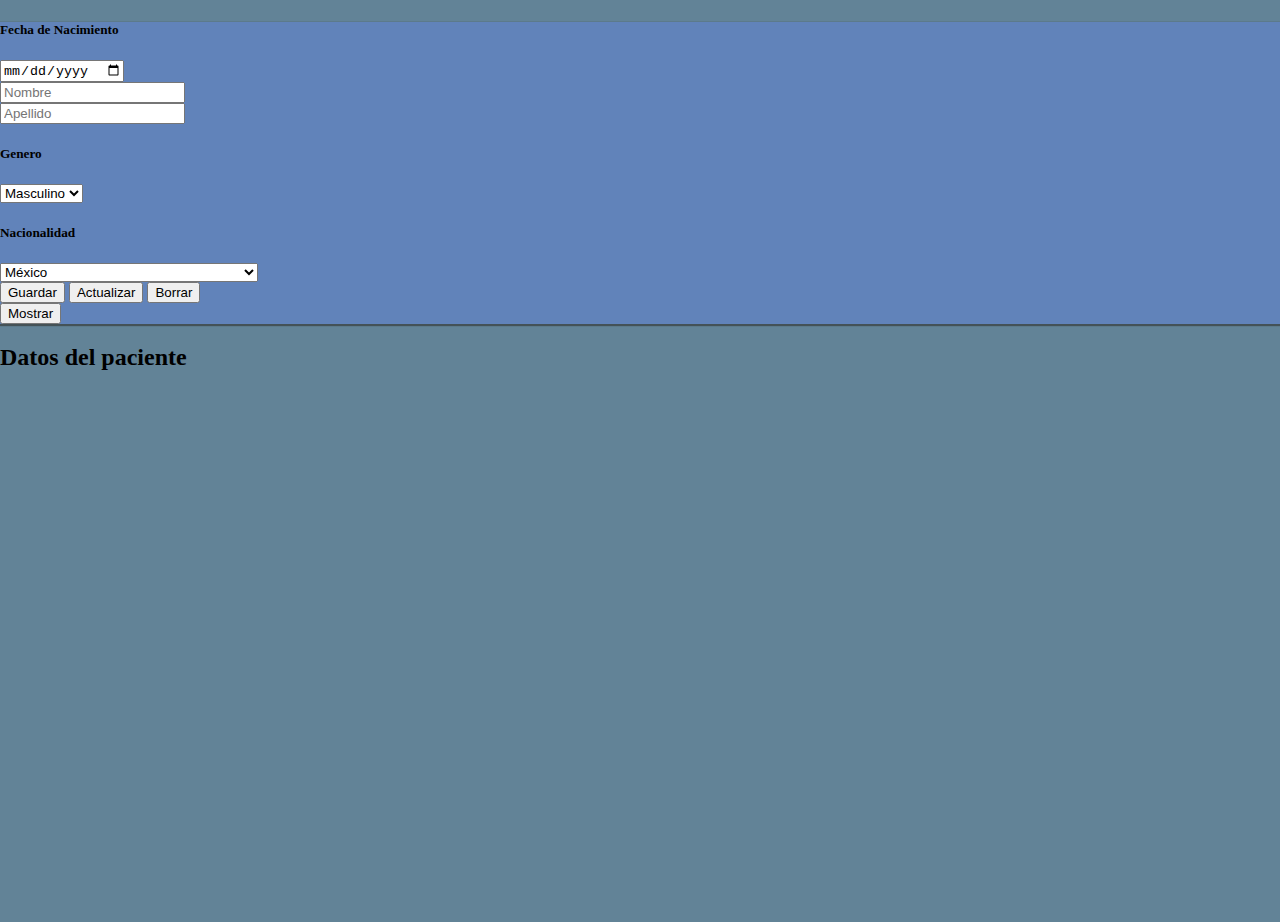
<file: abc.html>
<!DOCTYPE html>

<html>

<head>
        <title>ABC 1</title>
        <meta charset="UTF-8">
<link rel="stylesheet" href="abc.css">
<script>
    function loadDoc() {
      var xhttp = new XMLHttpRequest();
      xhttp.onreadystatechange = function() {
        if (this.readyState == 4 && this.status == 200) {
          document.getElementById("datos").innerHTML = this.responseText;
        }
      };
      xhttp.open("GET", "chatbot.php", true);
      xhttp.send();
    }
  </script>
</head>
<body>
    
    <section class="abc">
        <form class="regForm" method="POST" action="abcPaciente.php">
            <div class="nacimiento">
                <h5>Fecha de Nacimiento</h5>
            <input id="nacimiento" name="nacimiento" type="date">
            </div>
             <div class="nombre">
            <input id="nombre" name="nombre" type="text" placeholder="Nombre">
            </div>
            <div class="apellido">
            <input id="apellido" name="apellido" type=" text" placeholder="Apellido">
            </div>
          
            <div class="genero">
                <h5>Genero</h5>
                   <select class="genero" name="genero" id="genero" >
                    <option value="M">Masculino</option>
                    <option value="F">Femenino</option>
                    <option value="O">Otro</option>
                    
                   </select>
                   
                
            </div>
            <div class="nacionalidad">
                <h5>Nacionalidad</h5>
                <select class="nacionalidad" name="nacionalidad" id="nacionalidad" >
                    <option value="AF">Afganistán</option>
                    <option value="AL">Albania</option>
                    <option value="DE">Alemania</option>
                    <option value="AD">Andorra</option>
                    <option value="AO">Angola</option>
                    <option value="AI">Anguilla</option>
                    <option value="AQ">Antártida</option>
                    <option value="AG">Antigua y Barbuda</option>
                    <option value="AN">Antillas Holandesas</option>
                    <option value="SA">Arabia Saudí</option>
                    <option value="DZ">Argelia</option>
                    <option value="AR">Argentina</option>
                    <option value="AM">Armenia</option>
                    <option value="AW">Aruba</option>
                    <option value="AU">Australia</option>
                    <option value="AT">Austria</option>
                    <option value="AZ">Azerbaiyán</option>
                    <option value="BS">Bahamas</option>
                    <option value="BH">Bahrein</option>
                    <option value="BD">Bangladesh</option>
                    <option value="BB">Barbados</option>
                    <option value="BE">Bélgica</option>
                    <option value="BZ">Belice</option>
                    <option value="BJ">Benin</option>
                    <option value="BM">Bermudas</option>
                    <option value="BY">Bielorrusia</option>
                    <option value="MM">Birmania</option>
                    <option value="BO">Bolivia</option>
                    <option value="BA">Bosnia y Herzegovina</option>
                    <option value="BW">Botswana</option>
                    <option value="BR">Brasil</option>
                    <option value="BN">Brunei</option>
                    <option value="BG">Bulgaria</option>
                    <option value="BF">Burkina Faso</option>
                    <option value="BI">Burundi</option>
                    <option value="BT">Bután</option>
                    <option value="CV">Cabo Verde</option>
                    <option value="KH">Camboya</option>
                    <option value="CM">Camerún</option>
                    <option value="CA">Canadá</option>
                    <option value="TD">Chad</option>
                    <option value="CL">Chile</option>
                    <option value="CN">China</option>
                    <option value="CY">Chipre</option>
                    <option value="VA">Ciudad del Vaticano (Santa Sede)</option>
                    <option value="CO">Colombia</option>
                    <option value="KM">Comores</option>
                    <option value="CG">Congo</option>
                    <option value="CD">Congo, República Democrática del</option>
                    <option value="KR">Corea</option>
                    <option value="KP">Corea del Norte</option>
                    <option value="CI">Costa de Marfíl</option>
                    <option value="CR">Costa Rica</option>
                    <option value="HR">Croacia (Hrvatska)</option>
                    <option value="CU">Cuba</option>
                    <option value="DK">Dinamarca</option>
                    <option value="DJ">Djibouti</option>
                    <option value="DM">Dominica</option>
                    <option value="EC">Ecuador</option>
                    <option value="EG">Egipto</option>
                    <option value="SV">El Salvador</option>
                    <option value="AE">Emiratos Árabes Unidos</option>
                    <option value="ER">Eritrea</option>
                    <option value="SI">Eslovenia</option>
                    <option value="ES" >España</option>
                    <option value="US">Estados Unidos</option>
                    <option value="EE">Estonia</option>
                    <option value="ET">Etiopía</option>
                    <option value="FJ">Fiji</option>
                    <option value="PH">Filipinas</option>
                    <option value="FI">Finlandia</option>
                    <option value="FR">Francia</option>
                    <option value="GA">Gabón</option>
                    <option value="GM">Gambia</option>
                    <option value="GE">Georgia</option>
                    <option value="GH">Ghana</option>
                    <option value="GI">Gibraltar</option>
                    <option value="GD">Granada</option>
                    <option value="GR">Grecia</option>
                    <option value="GL">Groenlandia</option>
                    <option value="GP">Guadalupe</option>
                    <option value="GU">Guam</option>
                    <option value="GT">Guatemala</option>
                    <option value="GY">Guayana</option>
                    <option value="GF">Guayana Francesa</option>
                    <option value="GN">Guinea</option>
                    <option value="GQ">Guinea Ecuatorial</option>
                    <option value="GW">Guinea-Bissau</option>
                    <option value="HT">Haití</option>
                    <option value="HN">Honduras</option>
                    <option value="HU">Hungría</option>
                    <option value="IN">India</option>
                    <option value="ID">Indonesia</option>
                    <option value="IQ">Irak</option>
                    <option value="IR">Irán</option>
                    <option value="IE">Irlanda</option>
                    <option value="BV">Isla Bouvet</option>
                    <option value="CX">Isla de Christmas</option>
                    <option value="IS">Islandia</option>
                    <option value="KY">Islas Caimán</option>
                    <option value="CK">Islas Cook</option>
                    <option value="CC">Islas de Cocos o Keeling</option>
                    <option value="FO">Islas Faroe</option>
                    <option value="HM">Islas Heard y McDonald</option>
                    <option value="FK">Islas Malvinas</option>
                    <option value="MP">Islas Marianas del Norte</option>
                    <option value="MH">Islas Marshall</option>
                    <option value="UM">Islas menores de Estados Unidos</option>
                    <option value="PW">Islas Palau</option>
                    <option value="SB">Islas Salomón</option>
                    <option value="SJ">Islas Svalbard y Jan Mayen</option>
                    <option value="TK">Islas Tokelau</option>
                    <option value="TC">Islas Turks y Caicos</option>
                    <option value="VI">Islas Vírgenes (EEUU)</option>
                    <option value="VG">Islas Vírgenes (Reino Unido)</option>
                    <option value="WF">Islas Wallis y Futuna</option>
                    <option value="IL">Israel</option>
                    <option value="IT">Italia</option>
                    <option value="JM">Jamaica</option>
                    <option value="JP">Japón</option>
                    <option value="JO">Jordania</option>
                    <option value="KZ">Kazajistán</option>
                    <option value="KE">Kenia</option>
                    <option value="KG">Kirguizistán</option>
                    <option value="KI">Kiribati</option>
                    <option value="KW">Kuwait</option>
                    <option value="LA">Laos</option>
                    <option value="LS">Lesotho</option>
                    <option value="LV">Letonia</option>
                    <option value="LB">Líbano</option>
                    <option value="LR">Liberia</option>
                    <option value="LY">Libia</option>
                    <option value="LI">Liechtenstein</option>
                    <option value="LT">Lituania</option>
                    <option value="LU">Luxemburgo</option>
                    <option value="MK">Macedonia, Ex-República Yugoslava de</option>
                    <option value="MG">Madagascar</option>
                    <option value="MY">Malasia</option>
                    <option value="MW">Malawi</option>
                    <option value="MV">Maldivas</option>
                    <option value="ML">Malí</option>
                    <option value="MT">Malta</option>
                    <option value="MA">Marruecos</option>
                    <option value="MQ">Martinica</option>
                    <option value="MU">Mauricio</option>
                    <option value="MR">Mauritania</option>
                    <option value="YT">Mayotte</option>
                    <option value="MX" selected>México</option>
                    <option value="FM">Micronesia</option>
                    <option value="MD">Moldavia</option>
                    <option value="MC">Mónaco</option>
                    <option value="MN">Mongolia</option>
                    <option value="MS">Montserrat</option>
                    <option value="MZ">Mozambique</option>
                    <option value="NA">Namibia</option>
                    <option value="NR">Nauru</option>
                    <option value="NP">Nepal</option>
                    <option value="NI">Nicaragua</option>
                    <option value="NE">Níger</option>
                    <option value="NG">Nigeria</option>
                    <option value="NU">Niue</option>
                    <option value="NF">Norfolk</option>
                    <option value="NO">Noruega</option>
                    <option value="NC">Nueva Caledonia</option>
                    <option value="NZ">Nueva Zelanda</option>
                    <option value="OM">Omán</option>
                    <option value="NL">Países Bajos</option>
                    <option value="PA">Panamá</option>
                    <option value="PG">Papúa Nueva Guinea</option>
                    <option value="PK">Paquistán</option>
                    <option value="PY">Paraguay</option>
                    <option value="PE">Perú</option>
                    <option value="PN">Pitcairn</option>
                    <option value="PF">Polinesia Francesa</option>
                    <option value="PL">Polonia</option>
                    <option value="PT">Portugal</option>
                    <option value="PR">Puerto Rico</option>
                    <option value="QA">Qatar</option>
                    <option value="UK">Reino Unido</option>
                    <option value="CF">República Centroafricana</option>
                    <option value="CZ">República Checa</option>
                    <option value="ZA">República de Sudáfrica</option>
                    <option value="DO">República Dominicana</option>
                    <option value="SK">República Eslovaca</option>
                    <option value="RE">Reunión</option>
                    <option value="RW">Ruanda</option>
                    <option value="RO">Rumania</option>
                    <option value="RU">Rusia</option>
                    <option value="EH">Sahara Occidental</option>
                    <option value="KN">Saint Kitts y Nevis</option>
                    <option value="WS">Samoa</option>
                    <option value="AS">Samoa Americana</option>
                    <option value="SM">San Marino</option>
                    <option value="VC">San Vicente y Granadinas</option>
                    <option value="SH">Santa Helena</option>
                    <option value="LC">Santa Lucía</option>
                    <option value="ST">Santo Tomé y Príncipe</option>
                    <option value="SN">Senegal</option>
                    <option value="SC">Seychelles</option>
                    <option value="SL">Sierra Leona</option>
                    <option value="SG">Singapur</option>
                    <option value="SY">Siria</option>
                    <option value="SO">Somalia</option>
                    <option value="LK">Sri Lanka</option>
                    <option value="PM">St Pierre y Miquelon</option>
                    <option value="SZ">Suazilandia</option>
                    <option value="SD">Sudán</option>
                    <option value="SE">Suecia</option>
                    <option value="CH">Suiza</option>
                    <option value="SR">Surinam</option>
                    <option value="TH">Tailandia</option>
                    <option value="TW">Taiwán</option>
                    <option value="TZ">Tanzania</option>
                    <option value="TJ">Tayikistán</option>
                    <option value="TF">Territorios franceses del Sur</option>
                    <option value="TP">Timor Oriental</option>
                    <option value="TG">Togo</option>
                    <option value="TO">Tonga</option>
                    <option value="TT">Trinidad y Tobago</option>
                    <option value="TN">Túnez</option>
                    <option value="TM">Turkmenistán</option>
                    <option value="TR">Turquía</option>
                    <option value="TV">Tuvalu</option>
                    <option value="UA">Ucrania</option>
                    <option value="UG">Uganda</option>
                    <option value="UY">Uruguay</option>
                    <option value="UZ">Uzbekistán</option>
                    <option value="VU">Vanuatu</option>
                    <option value="VE">Venezuela</option>
                    <option value="VN">Vietnam</option>
                    <option value="YE">Yemen</option>
                    <option value="YU">Yugoslavia</option>
                    <option value="ZM">Zambia</option>
                    <option value="ZW">Zimbabue</option>
                    </select>
                    
                </div>
                <button type="submit" name="accion" value="añadir">Guardar</button>
                <button type="submit" name="accion" value="modificar">Actualizar</button>
                <button type="submit" name="accion" value="borrar">Borrar</button>
                
                
            

        </form>
        <button onclick="loadDoc()">Mostrar</button>
    </section>
    <section class="datos">
        <h2>Datos del paciente</h2>
    
        
        <div id="datos"></div>
    </section>
</body>
</html>
</file>
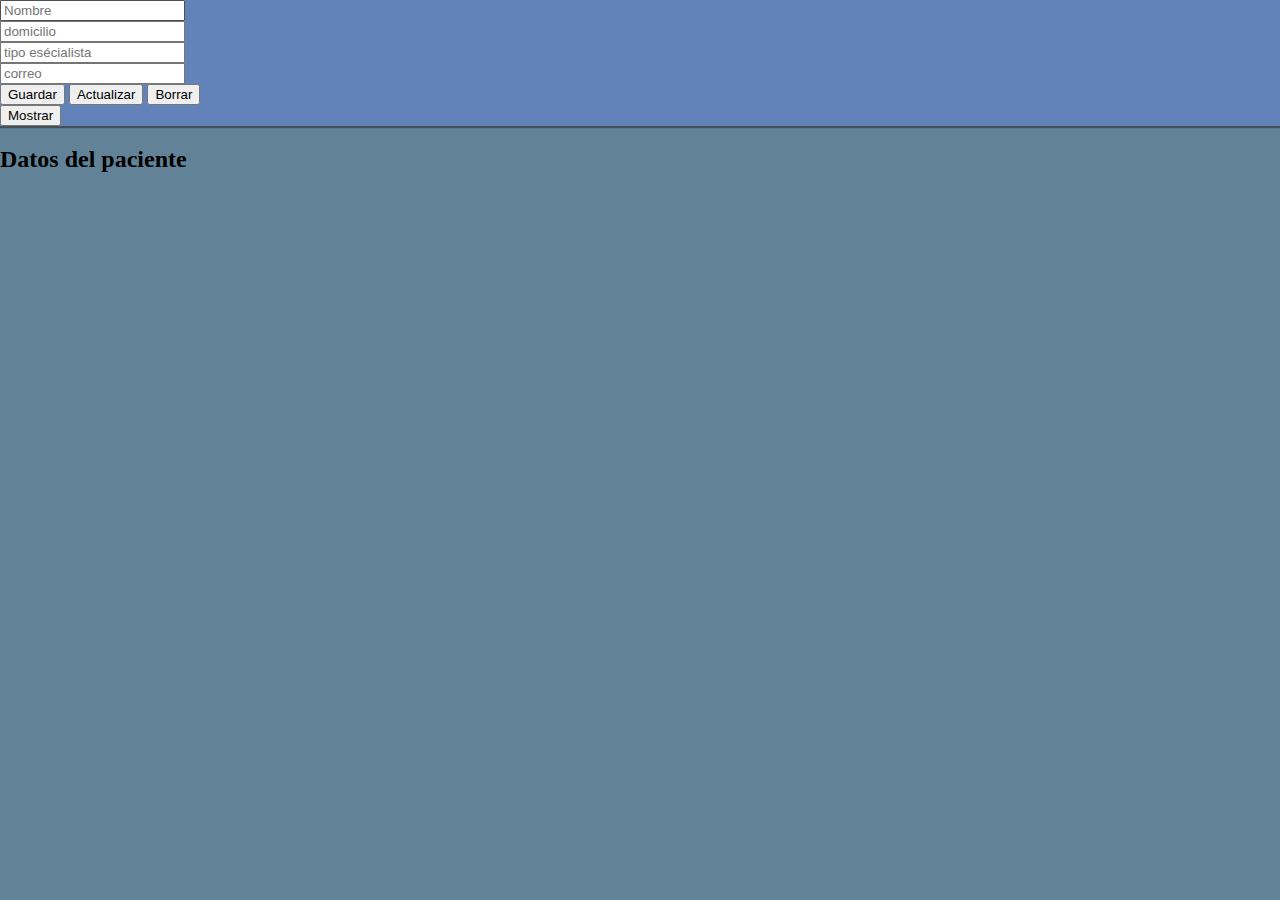
<file: abc2.html>
<!DOCTYPE html>

<html>

<head>
        <title>ABC 1</title>
        <meta charset="UTF-8">
<link rel="stylesheet" href="abc.css">
<script>
    function loadDoc() {
      var xhttp = new XMLHttpRequest();
      xhttp.onreadystatechange = function() {
        if (this.readyState == 4 && this.status == 200) {
          document.getElementById("datos").innerHTML = this.responseText;
        }
      };
      xhttp.open("GET", "selectEspecialista.php", true);
      xhttp.send();
    }
  </script>
</head>
<body>
    
    <section class="abc">
        <form class="regForm" method="POST" action="abcEspecialista.php">
            
             <div class="nombre">
            <input id="nombre" name="nombre" type="text" placeholder="Nombre">
            </div>
            <div class="domicilio">
                <input id="domicilio" name="domicilio" type="text" placeholder="domicilio">
                </div>
                <div class="tipo">
                    <input id="tipo" name="tipo" type="text" placeholder="tipo esécialista">
                    </div>
                    <div class="correo">
                        <input id="correo" name="correo" type="text" placeholder="correo">
                        </div>

        
           
                <button type="submit" name="accion" value="añadir">Guardar</button>
                <button type="submit" name="accion" value="modificar">Actualizar</button>
                <button type="submit" name="accion" value="borrar">Borrar</button>
                
                
            

        </form>
        <button onclick="loadDoc()">Mostrar</button>
    </section>
    <section class="datos">
        <h2>Datos del paciente</h2>
    
        
        <div id="datos"></div>
    </section>
</body>
</html>
</file>
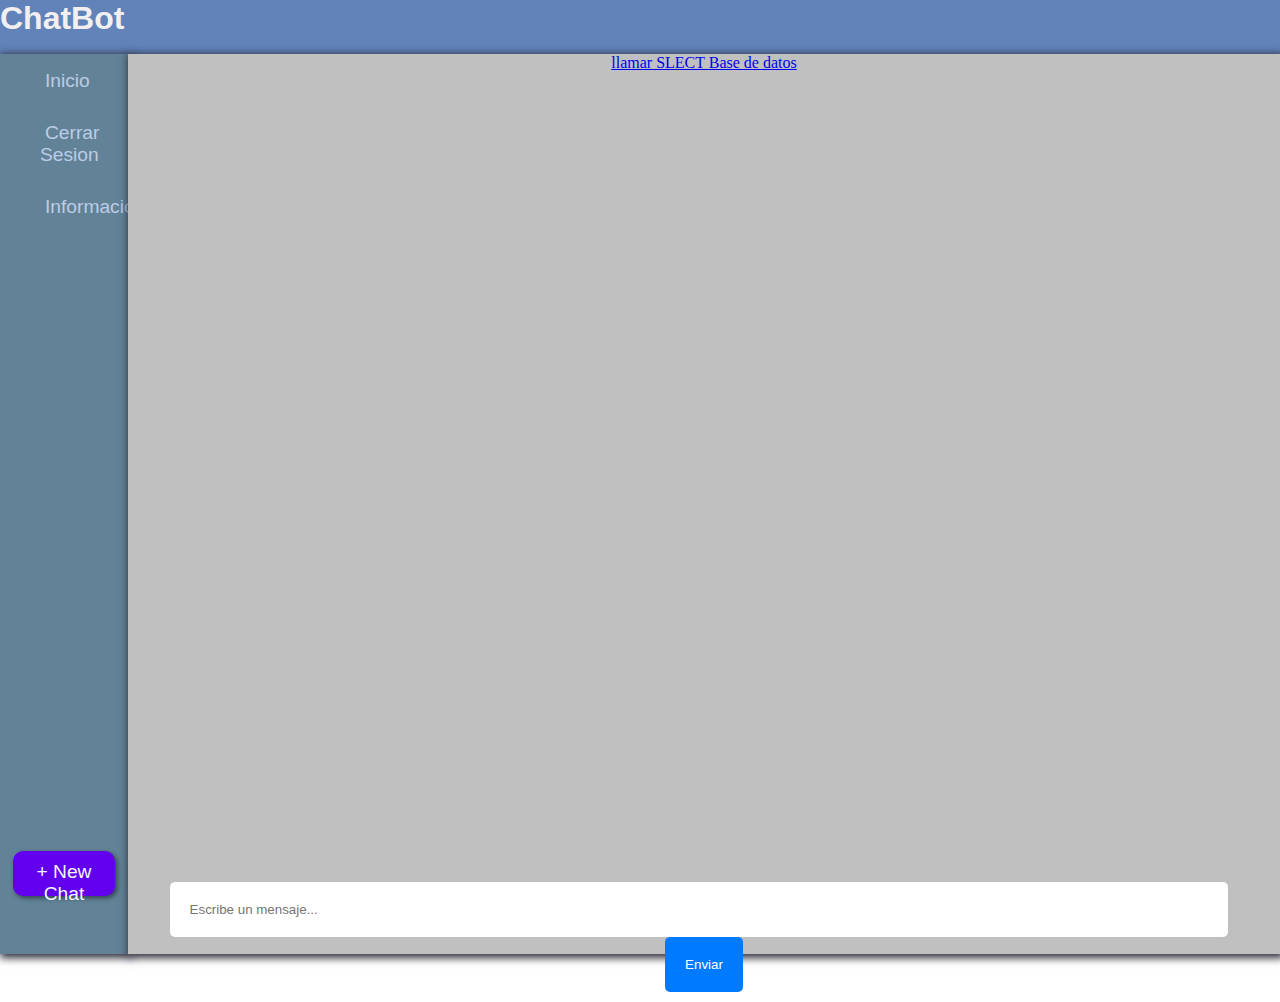
<file: chat.html>
<?php
session_start();


if (!isset($_SESSION['user_id'])) {
    header('Location: login.php');
    exit;
}


?>
<!DOCTYPE html>
<html>
    <title>Chat Bot</title>
<head>
    <link rel="stylesheet" href="chat.css">
</head>
<body>
    <div class="fontBar">
        <h1>ChatBot</h1>
    </div><div class="nave">
        <ul class="list">
            <li><a class="liNav" href="index.html">Inicio</a></li>
            <li><a class="liNav" href="loginouth.php">Cerrar Sesion</a></li>
            <li><a class="liNav" href="">Informacion</a></li>
        </ul>
        <button class="newChat" onclick="window.location.href='login.html'" >+ New Chat</button>
    </div>
    <div class="chat-container">
        <a href="chatbot.php">llamar SLECT Base de datos</a>
        <div class="chat-history"></div>
        <div class="chat-input">
          
          <input type="text" placeholder="Escribe un mensaje...">
          <button >Enviar</button>
      
        </div>
      </div>
      
      <script src="script.js"></script>
    
</body>

<footer>

</footer>
</html>
</file>
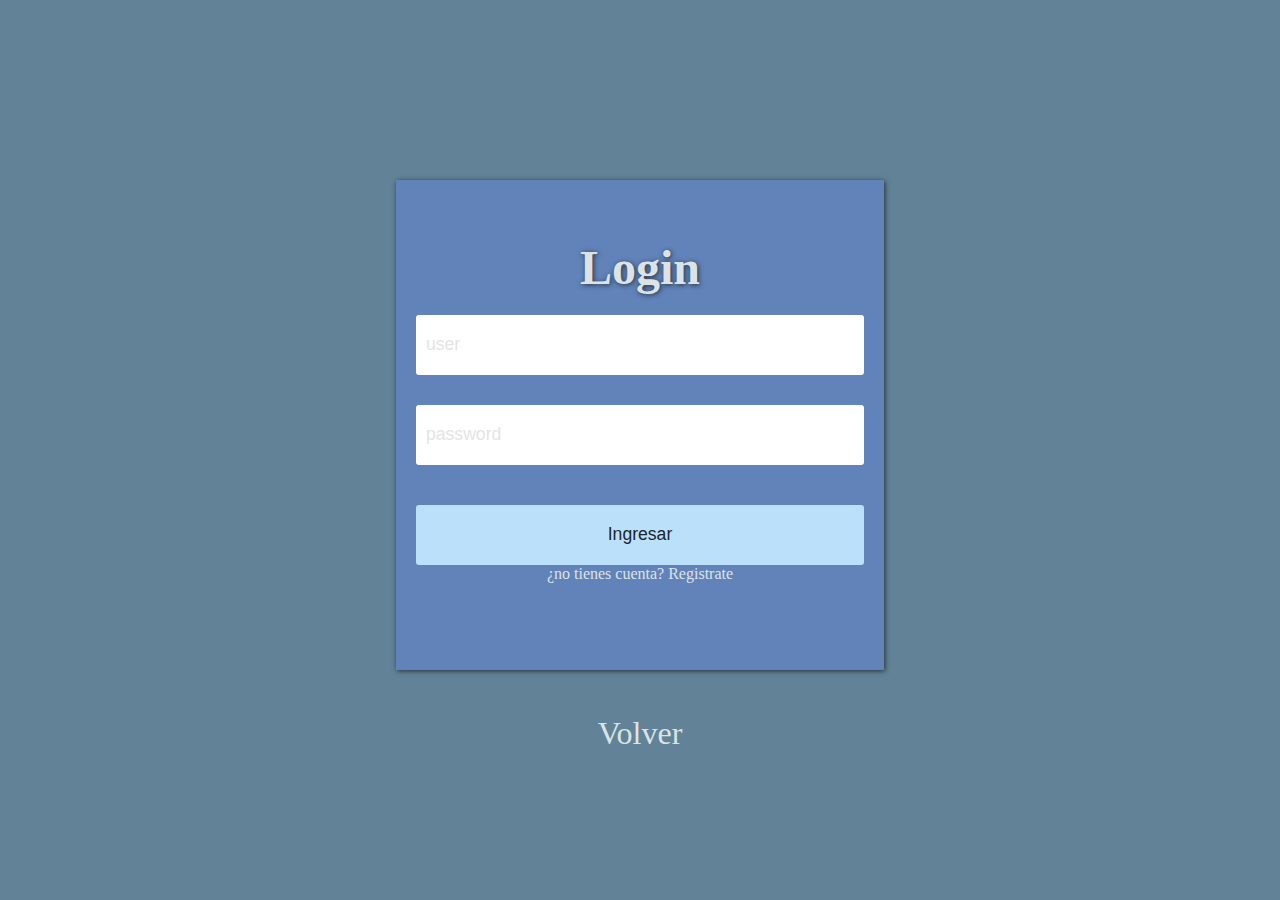
<file: login.html>
<!DOCTYPE html>
<html>
    <title>Login</title>
    <head >
        <link rel="stylesheet" href="login.css">
    </head>
    <body>
        <div class="login">
        <form id="login" method="POST" action="login.php">
            <h2>Login</h2>
            <input type="text" id="user" name="user" placeholder="user">
            <input type="password" id="password"  name="password" placeholder="password">
            <button type="submit">Ingresar</button>
            <a href="reg.html">¿no tienes cuenta? Registrate</a>
        </form>
        </div>
        <div class="volver">
            <a href="index.html">Volver</a>
        </div>
    </body>

</html>
</file>
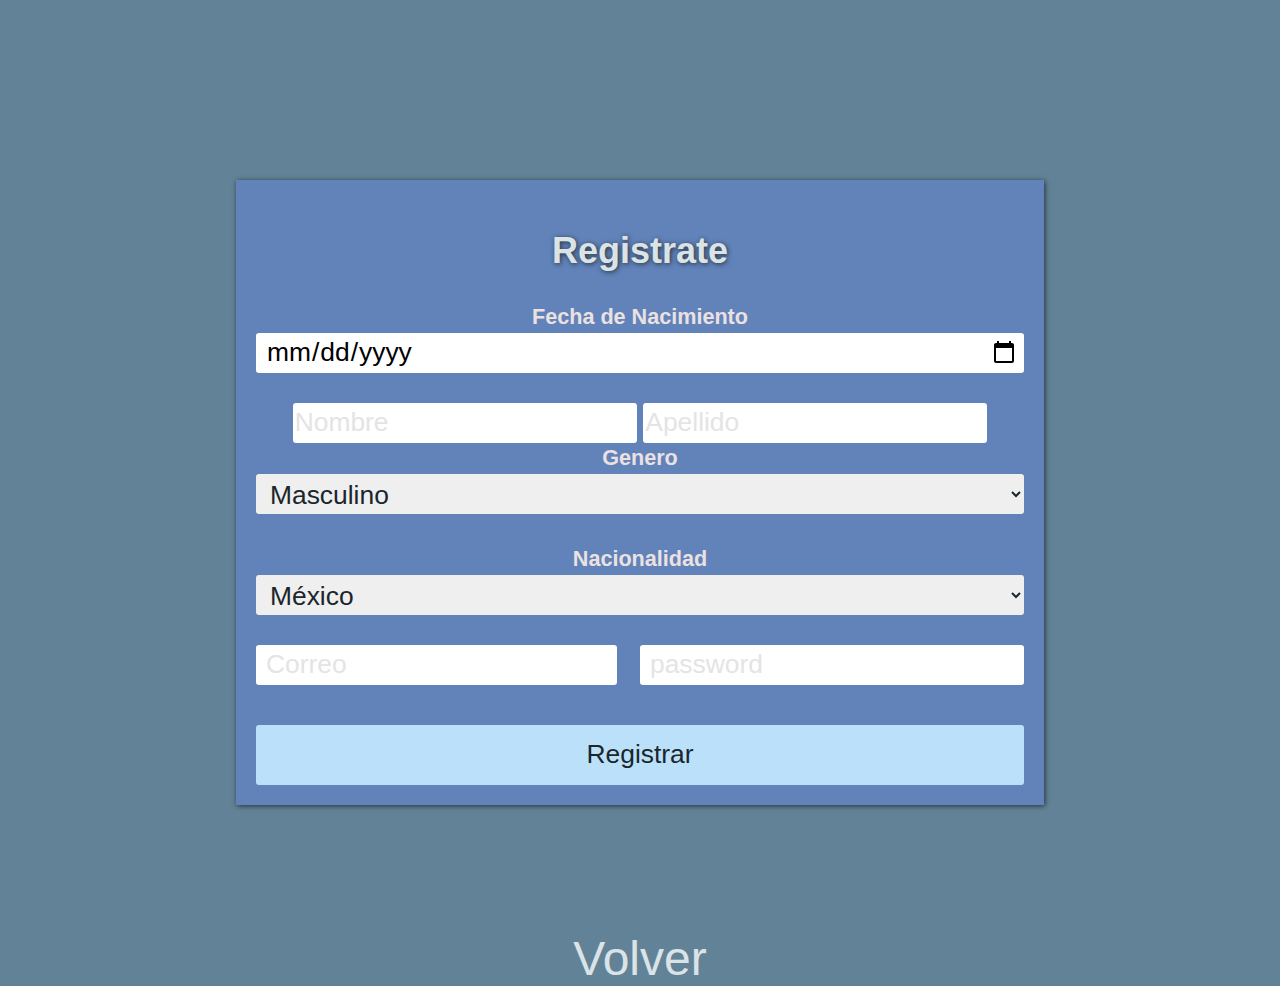
<file: reg.html>
<!DOCTYPE html>
<html>
    <title>Registrate</title>
    <head>
        <link rel="stylesheet" href="reg.css">
    </head>
    <body>
        <div class="reg">
            <h2>Registrate</h2>
            <form class="regForm" method="POST" action="reg.php">
                <div class="nacimiento">
                    <h5>Fecha de Nacimiento</h5>
                <input id="nacimiento" name="nacimiento" type="date">
                </div>
                 <div class="nombre">
                <input id="nombre" name="nombre" type="text" placeholder="Nombre">
                </div>
                <div class="apellido">
                <input id="apellido" name="apellido" type=" text" placeholder="Apellido">
                </div>
              
                <div class="genero">
                    <h5>Genero</h5>
                       <select class="genero" name="genero" id="genero" >
                        <option value="M">Masculino</option>
                        <option value="F">Femenino</option>
                        <option value="O">Otro</option>
                        
                       </select>
                       
                    
                </div>
                <div class="nacionalidad">
                    <h5>Nacionalidad</h5>
                    <select class="nacionalidad" name="nacionalidad" id="nacionalidad" >
                        <option value="AF">Afganistán</option>
                        <option value="AL">Albania</option>
                        <option value="DE">Alemania</option>
                        <option value="AD">Andorra</option>
                        <option value="AO">Angola</option>
                        <option value="AI">Anguilla</option>
                        <option value="AQ">Antártida</option>
                        <option value="AG">Antigua y Barbuda</option>
                        <option value="AN">Antillas Holandesas</option>
                        <option value="SA">Arabia Saudí</option>
                        <option value="DZ">Argelia</option>
                        <option value="AR">Argentina</option>
                        <option value="AM">Armenia</option>
                        <option value="AW">Aruba</option>
                        <option value="AU">Australia</option>
                        <option value="AT">Austria</option>
                        <option value="AZ">Azerbaiyán</option>
                        <option value="BS">Bahamas</option>
                        <option value="BH">Bahrein</option>
                        <option value="BD">Bangladesh</option>
                        <option value="BB">Barbados</option>
                        <option value="BE">Bélgica</option>
                        <option value="BZ">Belice</option>
                        <option value="BJ">Benin</option>
                        <option value="BM">Bermudas</option>
                        <option value="BY">Bielorrusia</option>
                        <option value="MM">Birmania</option>
                        <option value="BO">Bolivia</option>
                        <option value="BA">Bosnia y Herzegovina</option>
                        <option value="BW">Botswana</option>
                        <option value="BR">Brasil</option>
                        <option value="BN">Brunei</option>
                        <option value="BG">Bulgaria</option>
                        <option value="BF">Burkina Faso</option>
                        <option value="BI">Burundi</option>
                        <option value="BT">Bután</option>
                        <option value="CV">Cabo Verde</option>
                        <option value="KH">Camboya</option>
                        <option value="CM">Camerún</option>
                        <option value="CA">Canadá</option>
                        <option value="TD">Chad</option>
                        <option value="CL">Chile</option>
                        <option value="CN">China</option>
                        <option value="CY">Chipre</option>
                        <option value="VA">Ciudad del Vaticano (Santa Sede)</option>
                        <option value="CO">Colombia</option>
                        <option value="KM">Comores</option>
                        <option value="CG">Congo</option>
                        <option value="CD">Congo, República Democrática del</option>
                        <option value="KR">Corea</option>
                        <option value="KP">Corea del Norte</option>
                        <option value="CI">Costa de Marfíl</option>
                        <option value="CR">Costa Rica</option>
                        <option value="HR">Croacia (Hrvatska)</option>
                        <option value="CU">Cuba</option>
                        <option value="DK">Dinamarca</option>
                        <option value="DJ">Djibouti</option>
                        <option value="DM">Dominica</option>
                        <option value="EC">Ecuador</option>
                        <option value="EG">Egipto</option>
                        <option value="SV">El Salvador</option>
                        <option value="AE">Emiratos Árabes Unidos</option>
                        <option value="ER">Eritrea</option>
                        <option value="SI">Eslovenia</option>
                        <option value="ES" >España</option>
                        <option value="US">Estados Unidos</option>
                        <option value="EE">Estonia</option>
                        <option value="ET">Etiopía</option>
                        <option value="FJ">Fiji</option>
                        <option value="PH">Filipinas</option>
                        <option value="FI">Finlandia</option>
                        <option value="FR">Francia</option>
                        <option value="GA">Gabón</option>
                        <option value="GM">Gambia</option>
                        <option value="GE">Georgia</option>
                        <option value="GH">Ghana</option>
                        <option value="GI">Gibraltar</option>
                        <option value="GD">Granada</option>
                        <option value="GR">Grecia</option>
                        <option value="GL">Groenlandia</option>
                        <option value="GP">Guadalupe</option>
                        <option value="GU">Guam</option>
                        <option value="GT">Guatemala</option>
                        <option value="GY">Guayana</option>
                        <option value="GF">Guayana Francesa</option>
                        <option value="GN">Guinea</option>
                        <option value="GQ">Guinea Ecuatorial</option>
                        <option value="GW">Guinea-Bissau</option>
                        <option value="HT">Haití</option>
                        <option value="HN">Honduras</option>
                        <option value="HU">Hungría</option>
                        <option value="IN">India</option>
                        <option value="ID">Indonesia</option>
                        <option value="IQ">Irak</option>
                        <option value="IR">Irán</option>
                        <option value="IE">Irlanda</option>
                        <option value="BV">Isla Bouvet</option>
                        <option value="CX">Isla de Christmas</option>
                        <option value="IS">Islandia</option>
                        <option value="KY">Islas Caimán</option>
                        <option value="CK">Islas Cook</option>
                        <option value="CC">Islas de Cocos o Keeling</option>
                        <option value="FO">Islas Faroe</option>
                        <option value="HM">Islas Heard y McDonald</option>
                        <option value="FK">Islas Malvinas</option>
                        <option value="MP">Islas Marianas del Norte</option>
                        <option value="MH">Islas Marshall</option>
                        <option value="UM">Islas menores de Estados Unidos</option>
                        <option value="PW">Islas Palau</option>
                        <option value="SB">Islas Salomón</option>
                        <option value="SJ">Islas Svalbard y Jan Mayen</option>
                        <option value="TK">Islas Tokelau</option>
                        <option value="TC">Islas Turks y Caicos</option>
                        <option value="VI">Islas Vírgenes (EEUU)</option>
                        <option value="VG">Islas Vírgenes (Reino Unido)</option>
                        <option value="WF">Islas Wallis y Futuna</option>
                        <option value="IL">Israel</option>
                        <option value="IT">Italia</option>
                        <option value="JM">Jamaica</option>
                        <option value="JP">Japón</option>
                        <option value="JO">Jordania</option>
                        <option value="KZ">Kazajistán</option>
                        <option value="KE">Kenia</option>
                        <option value="KG">Kirguizistán</option>
                        <option value="KI">Kiribati</option>
                        <option value="KW">Kuwait</option>
                        <option value="LA">Laos</option>
                        <option value="LS">Lesotho</option>
                        <option value="LV">Letonia</option>
                        <option value="LB">Líbano</option>
                        <option value="LR">Liberia</option>
                        <option value="LY">Libia</option>
                        <option value="LI">Liechtenstein</option>
                        <option value="LT">Lituania</option>
                        <option value="LU">Luxemburgo</option>
                        <option value="MK">Macedonia, Ex-República Yugoslava de</option>
                        <option value="MG">Madagascar</option>
                        <option value="MY">Malasia</option>
                        <option value="MW">Malawi</option>
                        <option value="MV">Maldivas</option>
                        <option value="ML">Malí</option>
                        <option value="MT">Malta</option>
                        <option value="MA">Marruecos</option>
                        <option value="MQ">Martinica</option>
                        <option value="MU">Mauricio</option>
                        <option value="MR">Mauritania</option>
                        <option value="YT">Mayotte</option>
                        <option value="MX" selected>México</option>
                        <option value="FM">Micronesia</option>
                        <option value="MD">Moldavia</option>
                        <option value="MC">Mónaco</option>
                        <option value="MN">Mongolia</option>
                        <option value="MS">Montserrat</option>
                        <option value="MZ">Mozambique</option>
                        <option value="NA">Namibia</option>
                        <option value="NR">Nauru</option>
                        <option value="NP">Nepal</option>
                        <option value="NI">Nicaragua</option>
                        <option value="NE">Níger</option>
                        <option value="NG">Nigeria</option>
                        <option value="NU">Niue</option>
                        <option value="NF">Norfolk</option>
                        <option value="NO">Noruega</option>
                        <option value="NC">Nueva Caledonia</option>
                        <option value="NZ">Nueva Zelanda</option>
                        <option value="OM">Omán</option>
                        <option value="NL">Países Bajos</option>
                        <option value="PA">Panamá</option>
                        <option value="PG">Papúa Nueva Guinea</option>
                        <option value="PK">Paquistán</option>
                        <option value="PY">Paraguay</option>
                        <option value="PE">Perú</option>
                        <option value="PN">Pitcairn</option>
                        <option value="PF">Polinesia Francesa</option>
                        <option value="PL">Polonia</option>
                        <option value="PT">Portugal</option>
                        <option value="PR">Puerto Rico</option>
                        <option value="QA">Qatar</option>
                        <option value="UK">Reino Unido</option>
                        <option value="CF">República Centroafricana</option>
                        <option value="CZ">República Checa</option>
                        <option value="ZA">República de Sudáfrica</option>
                        <option value="DO">República Dominicana</option>
                        <option value="SK">República Eslovaca</option>
                        <option value="RE">Reunión</option>
                        <option value="RW">Ruanda</option>
                        <option value="RO">Rumania</option>
                        <option value="RU">Rusia</option>
                        <option value="EH">Sahara Occidental</option>
                        <option value="KN">Saint Kitts y Nevis</option>
                        <option value="WS">Samoa</option>
                        <option value="AS">Samoa Americana</option>
                        <option value="SM">San Marino</option>
                        <option value="VC">San Vicente y Granadinas</option>
                        <option value="SH">Santa Helena</option>
                        <option value="LC">Santa Lucía</option>
                        <option value="ST">Santo Tomé y Príncipe</option>
                        <option value="SN">Senegal</option>
                        <option value="SC">Seychelles</option>
                        <option value="SL">Sierra Leona</option>
                        <option value="SG">Singapur</option>
                        <option value="SY">Siria</option>
                        <option value="SO">Somalia</option>
                        <option value="LK">Sri Lanka</option>
                        <option value="PM">St Pierre y Miquelon</option>
                        <option value="SZ">Suazilandia</option>
                        <option value="SD">Sudán</option>
                        <option value="SE">Suecia</option>
                        <option value="CH">Suiza</option>
                        <option value="SR">Surinam</option>
                        <option value="TH">Tailandia</option>
                        <option value="TW">Taiwán</option>
                        <option value="TZ">Tanzania</option>
                        <option value="TJ">Tayikistán</option>
                        <option value="TF">Territorios franceses del Sur</option>
                        <option value="TP">Timor Oriental</option>
                        <option value="TG">Togo</option>
                        <option value="TO">Tonga</option>
                        <option value="TT">Trinidad y Tobago</option>
                        <option value="TN">Túnez</option>
                        <option value="TM">Turkmenistán</option>
                        <option value="TR">Turquía</option>
                        <option value="TV">Tuvalu</option>
                        <option value="UA">Ucrania</option>
                        <option value="UG">Uganda</option>
                        <option value="UY">Uruguay</option>
                        <option value="UZ">Uzbekistán</option>
                        <option value="VU">Vanuatu</option>
                        <option value="VE">Venezuela</option>
                        <option value="VN">Vietnam</option>
                        <option value="YE">Yemen</option>
                        <option value="YU">Yugoslavia</option>
                        <option value="ZM">Zambia</option>
                        <option value="ZW">Zimbabue</option>
                        </select>
                        
                </div>
                
                <div class="correo">
                    <input id="correo"  name="correo" type="text" placeholder="Correo">
                </div>
                <div class="password">
                    <input id="password"  name="password" type="password" placeholder="password">
                </div>

                <button type="submit" value="Registrarse">Registrar</button>

            </form>
            <div class="volver">
                <a href="index.html">Volver</a>
            </div>
        </div>
    </body>
</html>
</file>
<file: abc.css>
body{

    background-color: #628397;
    top: 0;
    height: 100vh;
    margin: 0;
    padding: 0;
  }

.abc{

    background-color: #6183BA;
    box-shadow: 1px 1px 1px 1px #445257;
}

#datos{
  font-size: 180%;
}
</file>
<file: chat.css>
@media screen and (max-width: 768px) {
    /* Estilos para dispositivos móviles */
}
  
@media screen and (min-width: 768px) {

    .fontBar {
      background-color: #6183BA;
      position: relative;
      top: 0%; 
      margin: 0;
      padding: 0;
      height: 6%;
      box-shadow: 2px 2px 8px 2px #f1efef;
      
  }
  .fontBar h1 {
    margin: 0;
    font-family:'Lucida Grande', Geneva, Verdana, sans-serif;
    color: #f1efef;
  }
    
    .nave {
        background-color: #628397;
        position: relative;
        float: left;
        width: 10%;
        height: 100%;
        box-shadow: 2px 2px 8px 2px #2d2c3a;
    }
    
    .presentacion {
      background-color: #c0c0c0;
      position: relative;
      float: left;
      margin-left: 0%;
      width: 90%;
      height: 100%;
      text-align: center;
      box-shadow: 2px 2px 8px 2px #2d2c3a;
    }
  

  
    li{
      
      list-style: none;
      
      margin-bottom: 30px;
    }

    li a{

        text-decoration: none;
        
        margin: 5px;
        padding: 10px 0;
        color: #BCCCE7;
        font-family:Arial, Helvetica, sans-serif;
        font-size: 120%;


    }
    a:hover{
      color: rgb(85, 92, 92);
      
    }
    img.imgBot{


      display: block;
      margin:200px  auto 0;
      
      text-align: center;
      

    }
    p.paBien{
        font-size: 40px;
        font-family: Arial, Helvetica, sans-serif;
    }
      
      body{

        
        top: 0;
        height: 100vh;
        margin: 0;
        padding: 0;
      }
      .newChat{
        background-color: #6200EE;
        border-radius: 10px;
        height: 5%;
        width: 80%;
        padding: 10px 20px;
        border: none;
        margin: auto 0;
       
        display: block;
        position: relative;
        top: 67%;
        left: 10%;
        
        color: aliceblue;
        font-size: 120%;
        box-shadow: 2px 2px 5px rgba(0,0,0,0.5);;
        transition: all 0.2s ease-in-out;
        
      }
      .newChat:hover{
        box-shadow: 2px 2px 10px rgba(0,0,0,0.8);
      }
     
}

.chat-container {
    background-color: #c0c0c0;
      position: relative;
      float: left;
      margin-left: 0%;
      width: 90%;
      height: 100%;
      text-align: center;
      box-shadow: 2px 2px 8px 2px #2d2c3a;
  }
  
  .chat-history {
    height: 300px;
    padding: 0px;
    overflow-y: scroll;
 
  }
  
  .chat-input {
    position: relative;
    top: 500px;
    align-items: center;
    padding: 10px;
    
  }
  
  .chat-input input {

    position: relative;
   
    width: 90%;
    padding: 20px;
    border-radius: 5px;
    border: none;
    margin-right: 10px;
  }
  
  .chat-input button {
    background-color: #007bff;
    color: #fff;
    border: none;
    border-radius: 5px;
    padding: 20px 20px;
    cursor: pointer;
  }
</file>
<file: login.css>
body{

    background-color: #628397;
    top: 0;
    height: 100vh;
    margin: 0;
    padding: 0;
  }
  div.login{
    background-color: #6183BA;
    position: relative; 
    margin: auto;
   
    padding: 20px;
    top: 20%;
    width: 35%;
    height: 50%;
    box-shadow: 1px 1px 5px #252f36;
    text-align: center;
}
h4{
    color: #dbe3e7;
    text-align: center;
    text-shadow: 1px 1px 5px #252f36;
    font-size: 300%;
    margin-bottom: 20px;
}

h2{
    color: #dbe3e7;
    text-align: center;
    text-shadow: 1px 1px 5px #252f36;
    font-size: 300%;
    margin-bottom: 20px;
}
.login:hover{
    color: #6183BA;
}
input{
    font-family: 'Overpass', sans-serif;
    font-size: 110%;
    color: #1b262c;
    
    display: block;
    width: 100%;
    height: 60px;
    
    margin-bottom: 30px;
    padding: 5px 5px 5px 10px;
    
    box-sizing: border-box;
    
    border: none;
    border-radius: 3px 3px 3px 3px;
    -moz-border-radius: 3px 3px 3px 3px;
    -webkit-border-radius: 3px 3px 3px 3px;
    
}
input::placeholder {
    font-family: 'Overpass', sans-serif;
    color: #E4E4E4;
}


button{
    font-family: 'Overpass', sans-serif;
    font-size: 110%;
    color:#1b262c;
    width: 100%;
    height: 60px;
    border: none;
    
    border-radius: 3px 3px 3px 3px;
    -moz-border-radius: 3px 3px 3px 3px;
    -webkit-border-radius: 3px 3px 3px 3px;
    
    background-color: #bbe1fa;
    
    margin-top: 10px;
}
button:hover {
    background-color: #1270af;
    color:#bbe1fa;
}
div.volver{
position: relative;
font-size: 200%;
text-decoration: none;
padding: 0;
margin: auto;
top: 25%;
text-align: center;

}

a{
    color: #dbe3e7;
    text-decoration: none;
    text-align: center;
    
}
a:hover{
    color: #414d53;
}
</file>
<file: reg.css>
body{

  background-color: #628397;
  top: 0;
  height: 100vh;
  margin: 0;
  padding: 0;
  color: #dbe3e7;
  font-family: Arial, Helvetica, sans-serif;
  font-size: 150%;
}
div.reg{
  background-color: #6183BA;
  position: relative; 
  margin: auto;
 
  padding: 20px;
  top: 20%;
  width: 60%;
  height: 65%;
  box-shadow: 1px 1px 5px #252f36;
  text-align: center;
}



h2{
  color: #dbe3e7;
  text-align: center;
  text-shadow: 1px 1px 5px #252f36;
  font-size: 150%;
  
}

div.nombre, div.apellido {
  display: inline-block;
  
}

div.nombre input, div.apellido input {
  font-family: 'Overpass', sans-serif;
  font-size: 110%;
  color: #1b262c;
  width: 100%;
  height: 40px;
  

  box-sizing: border-box;

  border: none;
  border-radius: 3px;
  -moz-border-radius: 3px;
  -webkit-border-radius: 3px;
}
div.nacimiento input{
  font-family: 'Overpass', sans-serif;
  font-size: 110%;

  
  width: 100%;
  height: 40px;
  
  margin-bottom: 30px;
  padding: 5px 5px 5px 10px;
  
  box-sizing: border-box;
  
  border: none;
  border-radius: 3px 3px 3px 3px;
  -moz-border-radius: 3px 3px 3px 3px;
  -webkit-border-radius: 3px 3px 3px 3px;
  
}
h5{
  
  position: relative;
  margin: 0;
  padding: 2px;
  margin-bottom: 1px;
  font-family: Arial, Helvetica, sans-serif;
  color: rgb(235, 225, 225);
  font-size: 90%;
}
div.genero select{
  font-family: 'Overpass', sans-serif;
  font-size: 110%;
  color: #1b262c;
  position: relative;
  display: block;
  width: 100%;
  height: 40px;
  
  margin-bottom: 30px;
  padding: 5px 5px 5px 10px;
  
  box-sizing: border-box;
  
  border: none;
  border-radius: 3px 3px 3px 3px;
  -moz-border-radius: 3px 3px 3px 3px;
  -webkit-border-radius: 3px 3px 3px 3px;
  
}
div.nacionalidad select{
  font-family: 'Overpass', sans-serif;
  font-size: 110%;
  color: #1b262c;
  position: relative;
  display: block;
  width: 100%;
  height: 40px;
  
  margin-bottom: 30px;
  padding: 5px 5px 5px 10px;
  
  box-sizing: border-box;
  
  border: none;
  border-radius: 3px 3px 3px 3px;
  -moz-border-radius: 3px 3px 3px 3px;
  -webkit-border-radius: 3px 3px 3px 3px;
  
}

div.correo input{
  font-family: 'Overpass', sans-serif;
  font-size: 110%;
  color: #1b262c;
  
  display: block;
  width: 47%;
  height: 40px;
  float: left;
  margin-bottom: 30px;
  padding: 5px 5px 5px 10px;
  
  box-sizing: border-box;
  
  border: none;
  border-radius: 3px 3px 3px 3px;
  -moz-border-radius: 3px 3px 3px 3px;
  -webkit-border-radius: 3px 3px 3px 3px;
  
}
div.password input{
  font-family: 'Overpass', sans-serif;
  font-size: 110%;
  color: #1b262c;
  
  display: block;
  width: 50%;
  height: 40px;
  float: right;
  margin-bottom: 30px;
  padding: 5px 5px 5px 10px;
  
  box-sizing: border-box;
  
  border: none;
  border-radius: 3px 3px 3px 3px;
  -moz-border-radius: 3px 3px 3px 3px;
  -webkit-border-radius: 3px 3px 3px 3px;
  
}
button{
  font-family: 'Overpass', sans-serif;
  font-size: 110%;
  color:#1b262c;
  width: 100%;
  height: 60px;
  border: none;
  
  border-radius: 3px 3px 3px 3px;
  -moz-border-radius: 3px 3px 3px 3px;
  -webkit-border-radius: 3px 3px 3px 3px;
  
  background-color: #bbe1fa;
  
  margin-top: 10px;
}
button:hover {
  background-color: #1270af;
  color:#bbe1fa;
}


input::placeholder {
  font-family: 'Overpass', sans-serif;
  color: #E4E4E4;
}
div.volver{
position: relative;
font-size: 200%;
text-decoration: none;
padding: 0;
margin: auto;
top: 25%;
text-align: center;

}
a{
  color: #dbe3e7;
  text-decoration: none;
  
}
a:hover{
  color: #414d53;
}
</file>
